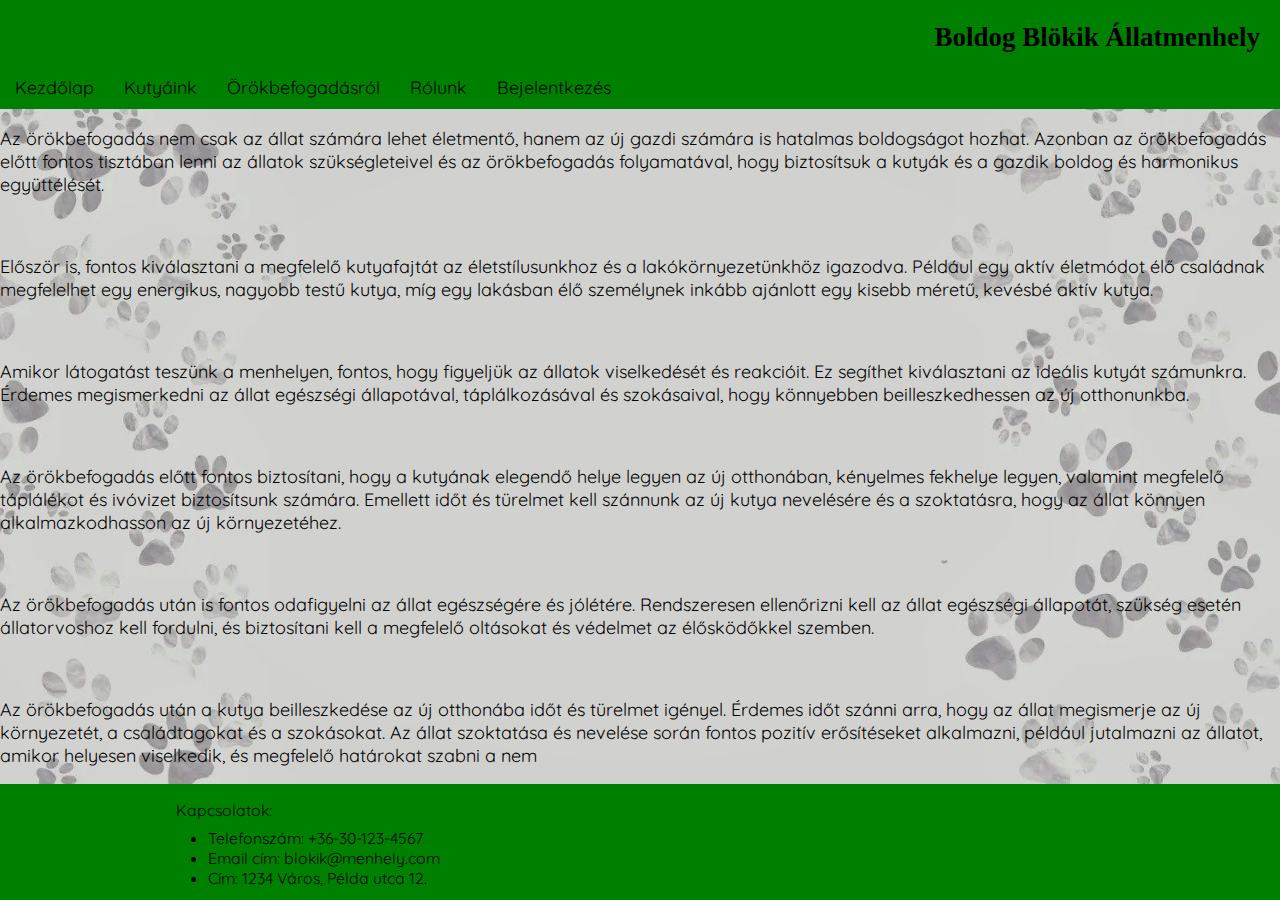
<file: html/orokbefogadas.html>
<!DOCTYPE html>
<html lang="hu">
<head>
    <meta charset="UTF-8">
    <meta http-equiv="X-UA-Compatible" content="IE=edge">
    <meta name="viewport" content="width=device-width, initial-scale=1.0">
    <title>Boldog Blökik Menhely</title>
    <link rel="icon" href="../pictures/logo.png" type="image/icon type">
    <link rel="stylesheet" type="text/css" href="../css/style.css"/>
</head>
<body>
    <nav>
        <h2>Boldog Blökik Állatmenhely</h2>
        <a href="index.html">Kezdőlap</a>
        <a href="kutyaink.html">Kutyáink</a>
        <a href="orokbefogadas.html">Örökbefogadásról</a>
        <a href="rolunk.html">Rólunk</a>
        <a href="login.html">Bejelentkezés</a>
    </nav>
    <div>
        <section>
            <p>Az örökbefogadás nem csak az állat számára lehet életmentő, hanem az új gazdi számára is hatalmas boldogságot hozhat. Azonban az örökbefogadás előtt fontos tisztában lenni az állatok szükségleteivel és az örökbefogadás folyamatával, hogy biztosítsuk a kutyák és a gazdik boldog és harmonikus együttélését.</p>
            <br/>
            <p>Először is, fontos kiválasztani a megfelelő kutyafajtát az életstílusunkhoz és a lakókörnyezetünkhöz igazodva. Például egy aktív életmódot élő családnak megfelelhet egy energikus, nagyobb testű kutya, míg egy lakásban élő személynek inkább ajánlott egy kisebb méretű, kevésbé aktív kutya.</p>
            <br/>
            <p>Amikor látogatást teszünk a menhelyen, fontos, hogy figyeljük az állatok viselkedését és reakcióit. Ez segíthet kiválasztani az ideális kutyát számunkra. Érdemes megismerkedni az állat egészségi állapotával, táplálkozásával és szokásaival, hogy könnyebben beilleszkedhessen az új otthonunkba.</p>
            <br/>
            <p>Az örökbefogadás előtt fontos biztosítani, hogy a kutyának elegendő helye legyen az új otthonában, kényelmes fekhelye legyen, valamint megfelelő táplálékot és ivóvizet biztosítsunk számára. Emellett időt és türelmet kell szánnunk az új kutya nevelésére és a szoktatásra, hogy az állat könnyen alkalmazkodhasson az új környezetéhez.</p>
            <br/>
            <p>Az örökbefogadás után is fontos odafigyelni az állat egészségére és jólétére. Rendszeresen ellenőrizni kell az állat egészségi állapotát, szükség esetén állatorvoshoz kell fordulni, és biztosítani kell a megfelelő oltásokat és védelmet az élősködőkkel szemben.</p>
            <br/>
            <p>Az örökbefogadás után a kutya beilleszkedése az új otthonába időt és türelmet igényel. Érdemes időt szánni arra, hogy az állat megismerje az új környezetét, a családtagokat és a szokásokat. Az állat szoktatása és nevelése során fontos pozitív erősítéseket alkalmazni, például jutalmazni az állatot, amikor helyesen viselkedik, és megfelelő határokat szabni a nem</p>
        </section>
    </div>
    <footer>
            <div class="kapcsolatok">
                <p>Kapcsolatok:</p>
                <ul>
                    <li>Telefonszám: +36-30-123-4567</li>
                    <li>Email cím: blokik@menhely.com</li>
                    <li>Cím: 1234 Város, Példa utca 12.</li>
                </ul>
            </div>
    </footer>
</body>
</html>
</file>
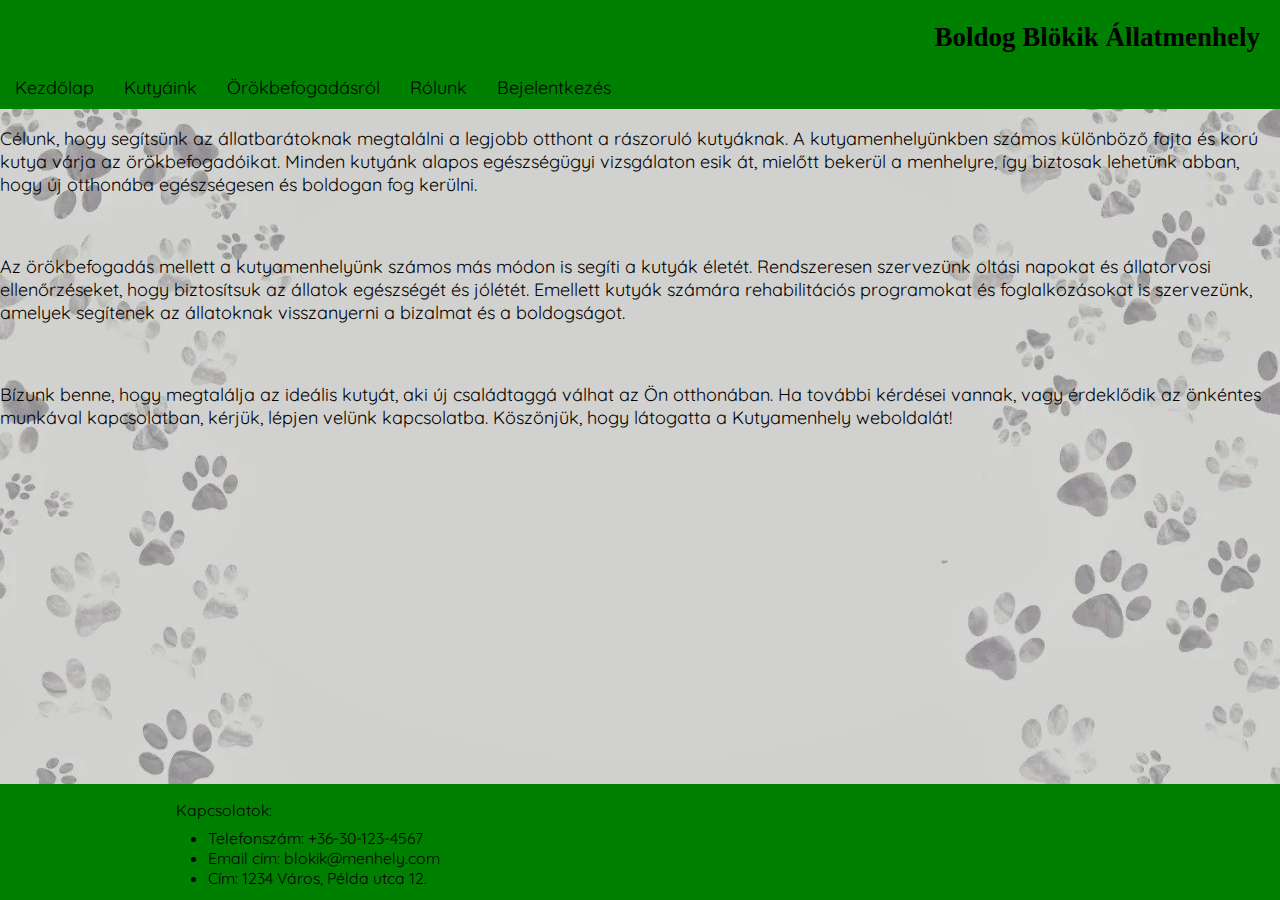
<file: html/rolunk.html>
<!DOCTYPE html>
<html lang="hu">
<head>
    <meta charset="UTF-8">
    <meta http-equiv="X-UA-Compatible" content="IE=edge">
    <meta name="viewport" content="width=device-width, initial-scale=1.0">
    <title>Boldog Blökik Menhely</title>
    <link rel="icon" href="../pictures/logo.png" type="image/icon type">
    <link rel="stylesheet" type="text/css" href="../css/style.css"/>

</head>
<body>
    <nav>
        <h2>Boldog Blökik Állatmenhely</h2>
        <a href="index.html">Kezdőlap</a>
        <a href="kutyaink.html">Kutyáink</a>
        <a href="orokbefogadas.html">Örökbefogadásról</a>
        <a href="rolunk.html">Rólunk</a>
        <a href="login.html">Bejelentkezés</a>
    </nav>
    <div>
        <section>
            <p>Célunk, hogy segítsünk az állatbarátoknak megtalálni a legjobb otthont a rászoruló kutyáknak. A kutyamenhelyünkben számos különböző fajta és korú kutya várja az örökbefogadóikat. Minden kutyánk alapos egészségügyi vizsgálaton esik át, mielőtt bekerül a menhelyre, így biztosak lehetünk abban, hogy új otthonába egészségesen és boldogan fog kerülni.</p>
            <br/>
            <p>Az örökbefogadás mellett a kutyamenhelyünk számos más módon is segíti a kutyák életét. Rendszeresen szervezünk oltási napokat és állatorvosi ellenőrzéseket, hogy biztosítsuk az állatok egészségét és jólétét. Emellett kutyák számára rehabilitációs programokat és foglalkozásokat is szervezünk, amelyek segítenek az állatoknak visszanyerni a bizalmat és a boldogságot.</p>
            <br/>
            <p>Bízunk benne, hogy megtalálja az ideális kutyát, aki új családtaggá válhat az Ön otthonában. Ha további kérdései vannak, vagy érdeklődik az önkéntes munkával kapcsolatban, kérjük, lépjen velünk kapcsolatba. Köszönjük, hogy látogatta a Kutyamenhely weboldalát!</p>
        </section>
    </div>
    <footer>
            <div class="kapcsolatok">
                <p>Kapcsolatok:</p>
                <ul>
                    <li>Telefonszám: +36-30-123-4567</li>
                    <li>Email cím: blokik@menhely.com</li>
                    <li>Cím: 1234 Város, Példa utca 12.</li>
                </ul>
            </div>
    </footer>
</body>
</html>
</file>
<file: css/style.css>
@import url('https://fonts.googleapis.com/css2?family=Quicksand:wght@500&display=swap');
nav{
    width: auto;
    padding-bottom: 10px;
    background-color: green;
    text-align: left;
    position: sticky;
    top: 0;
}
nav a{
    color: black;
    text-decoration: none;
    padding: 0px 15px 0px 15px;   
    float: left;
}
nav a:hover{
    color: white;
}
nav h2{
    pointer-events: none;
    text-decoration: none;
    border: none;
    color: black;
    font-family:"Comic Sans",cursive;
    text-align: right;
    margin-right: 20px;
}
body{
    background-image: url(../pictures/backgroundWhite.jpg);
    background-repeat: no-repeat;
    background-attachment: fixed;
    background-position-x: center;
    background-size: cover;
    font-family: 'Quicksand', sans-serif;
    display: flex; 
    flex-direction: column;
    margin:0;
    font-size: 2vh;
}
footer{
    font-size: 1.75vh;
    color: black;
    width: 100%;
    height:100px;
    padding-top: 1rem;
    padding-left: 10rem;
    background-color: green;
    position: fixed;
    bottom: 0px;
    left: 0px;
}
.kapcsolatok{
    width:100%;
    text-align: left;
    padding:0 1rem;
}
.kapcsolatok ul{
    padding:0 0 0 2rem;
    margin:0.5rem 0 0;
}
.kapcsolatok p, .kapcsolatok li{
    color: black;
    margin: 0;
}
input[type=email],input[type=password],input[type=text],select{
    width: 50%;
    padding: 12px 20px;
    margin: 10px 10px 10px 10px;
    border: 1px solid #ccc;
    border-radius: 4px;
    box-sizing: border-box;
    text-align: center;
    font-family:"Comfortaa",sans-serif; 
}
input[type=reset]{
    width:5rem;
    max-width:100%;
    background-color: green;
    color: black;
    padding: 14px 20px;
    margin: 8px auto;
    border: none;
    border-radius: 4px;
    cursor: pointer;
    font-family:"Comfortaa",sans-serif;
    position:absolute;
    bottom:0;
    right:10px;
}
input[type=reset]:hover {
    background-color: #a07536;
}
input[type=submit]{
    width:8rem;
    max-width:100%;
    background-color: green;
    color: black;
    padding: 14px 20px;
    margin: 8px 0;
    border: none;
    border-radius: 4px;
    cursor: pointer;
    font-family:"Comfortaa",sans-serif;
}
input[type=submit]:hover {
    background-color: lightgreen;
}
.form{
    color: black;
    border-radius: 10px;
    position: relative;
    padding: 10px 10px 10px 10px;
    margin: auto;
    border: solid green 2px;
    width: 50%;
    text-align: center;
    margin-top: 5%;
    font-size: 2.5vh;
}
.register, .register a{
    font-size: 2vh;
    text-align: right;
    text-decoration: none;
    color: black;
}
.register a:hover{
    color: green;
}
.row{
    text-align:center;
    perspective: 1280px;
}
.card{
    position:relative;
    width:200px;
    height:300px;
    display:inline-block;
    margin:10px;
    transform:rotateX(15deg);
    transition:transform 200ms;
    cursor:pointer;
    background-size: cover;
    background-position: 50%;
    margin-left: 0px;
}
.card:hover{
    transform: rotateX(0);
}
.card:active{
    transform: scale(1.075) rotateX(0);
}
.card-content{
    position:absolute;
    width:100%;
    height:100%;
    top:0;
    left:0;
    display:flex;
    justify-content: center;
    align-items: center;
    color:white;
}
.card-content p{
    width:100%;
    padding:0.5rem;
    background-color:rgba(0,0,0,0.5);
}
.card-1{
    background-image:url('../pictures/szeged.png');
}
.card-2{
    background-image:url('../pictures/wesker.png');
}
.card-3{
    background-image:url('../pictures/wesker2.png');
    background-repeat: no-repeat;
    background-size: 100% 100% !important;
}
.card-4{
    background-image:url('../pictures/armstrong.png');
}
iframe{
    width:100%;
    height:50rem;
}
#loading{
    position: absolute;
    top: 0;
    left: 0;
    width:100%;
    height:100%;
    display: flex;
    font-family: sans-serif;
    font-size: 30px;
    font-weight: bold;
    color:white;
    justify-content: center;
    align-items: center;
    background-color: rgba(0,0,0,1);
    z-index:11;
}
h2{
    text-align: center;
}
</file>
